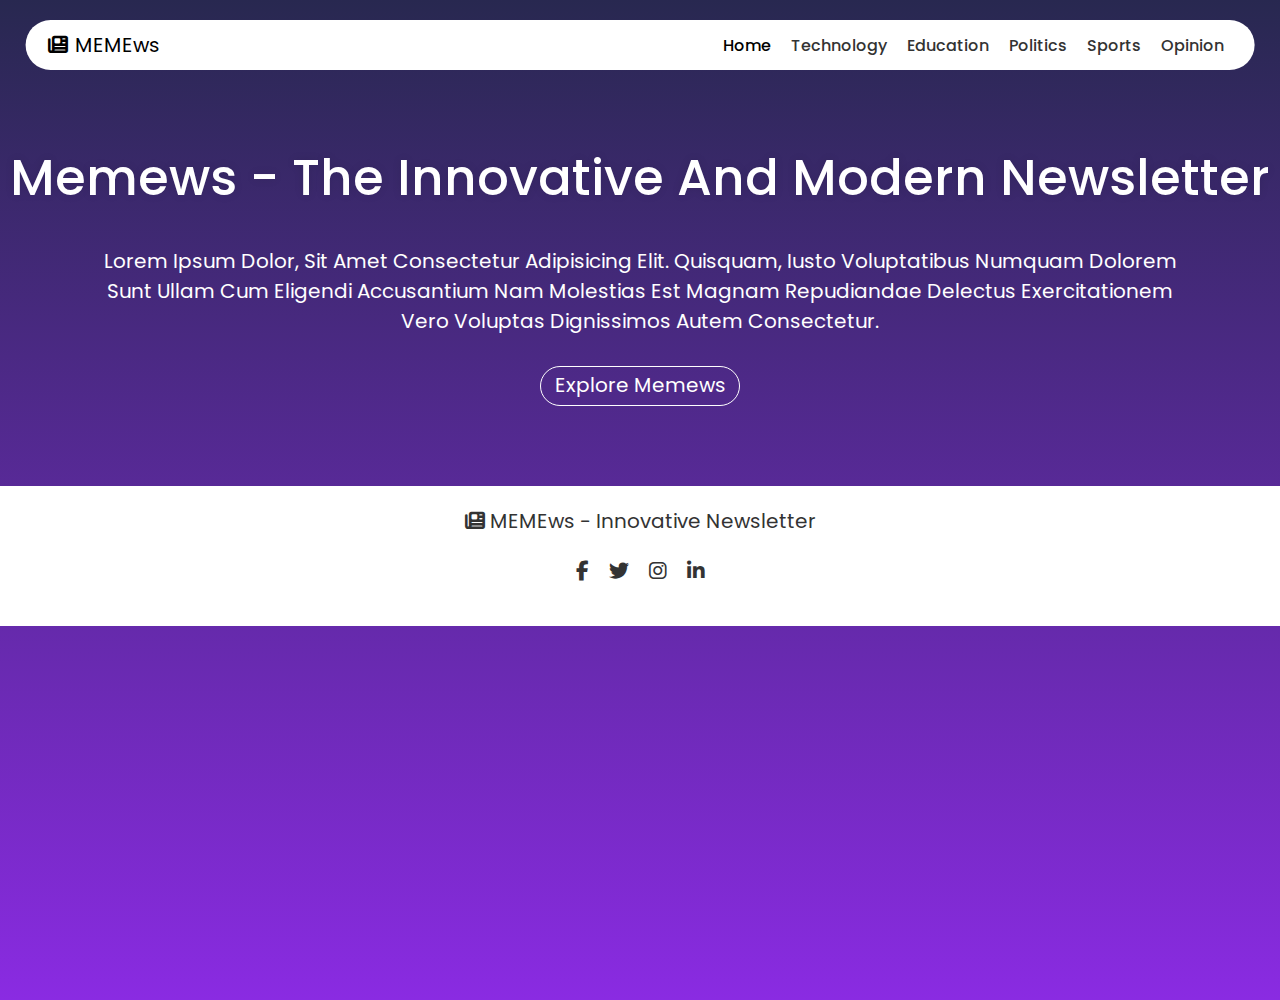
<file: Navigation Bar copy/TopFixed/index.html>
<!DOCTYPE html>
<html lang="en">
<head>
    <meta charset="UTF-8">
    <meta http-equiv="X-UA-Compatible" content="IE=edge">
    <meta name="viewport" content="width=device-width, initial-scale=1.0">
    <title>Memews</title>

    <link rel="stylesheet" href="./style.css">
    <link rel="stylesheet" href="https://cdnjs.cloudflare.com/ajax/libs/font-awesome/6.2.1/css/all.min.css">

</head>
<body>
    
    <!-- header section -->

    <header>
        <a href="#" class="logo"><i class="fas fa-newspaper"></i> MEMEws</a> 
        <nav class="navbar">
            <ul>
                <li><a href="#" class="active">Home</a></li>
                <li><a href="tech.html">Technology</a></li>
                <li><a href="edu.html">Education</a></li>
                <li><a href="pol.html">Politics</a></li>
                <li><a href="sports.html">Sports</a></li>
                <li><a href="opinion.html">Opinion</a></li>
            </ul>
        </nav>

        <div class="fas fa-bars"></div>
    </header>

    <main>
        <div class="home">
            <div class="content">
                <h1>Memews - The Innovative and Modern Newsletter</h1>
                <p>Lorem ipsum dolor, sit amet consectetur adipisicing elit. Quisquam, iusto voluptatibus numquam dolorem sunt ullam cum eligendi accusantium nam molestias est magnam repudiandae delectus exercitationem vero voluptas dignissimos autem consectetur.</p>
                <div class="more-button"><a href="explore.html">Explore Memews</a></div>
            </div>
        </div>

    </main>

    <footer>
        <a href="#" class="logo"><i class="fas fa-newspaper"></i> MEMEws - Innovative Newsletter</a>
        <div class="social">
            <a href="#"><i class="fab fa-facebook-f"></i></a>
            <a href="#"><i class="fab fa-twitter"></i></a>
            <a href="#"><i class="fab fa-instagram"></i></a>
            <a href="#"><i class="fab fa-linkedin-in"></i></a>
        </div>
    </footer>


    <script src="https://cdnjs.cloudflare.com/ajax/libs/jquery/3.6.1/jquery.min.js"></script>
    <script src="./app.js"></script>
</body>
</html>
</file>
<file: Navigation Bar copy/TopFixed/style.css>
@import url('https://fonts.googleapis.com/css2?family=Poppins:ital,wght@0,100;0,300;0,400;0,500;1,300;1,400;1,500&display=swap');

:root{
    --pink:#FFC0CB;
    --violet:#8A2BE2;
}

*{
    font-family:'Poppins', sans-serif;
    text-transform: capitalize;
    text-decoration: none;
    outline: none;
    margin: 0;padding: 0;
    box-sizing: border-box;
}

a{
    text-decoration: none;
    color:inherit;
}
*::selection{
    background-color: var(--pink);
    color: #333;
}

html{
    font-size: 62.5%;
    overflow-x: hidden;

}
body{
    background:linear-gradient(rgba(40,40,80),var(--violet));
    height: 1000px;
}
header{
    width: 96%;
    background-color: white;
    position: fixed;
    top:2rem;
    left:50%;
    transform: translateX(-50%);
    border-radius: 5rem;
    display: flex;
    align-items: center;
    justify-content: space-between;
    padding:1rem 2rem;
    z-index: 1000;
    transition : 0.2s ease-in-out;
}

.header-active{
    top:0;
    width: 100%;
    border-radius: 0;
    box-shadow: 0 0.1rem 0.3rem rgba(0,0,0,0.2);
}
header .navbar ul{
    display: flex;
    align-items: center;
    justify-content: space-between;
    list-style-type: none;
}

header .navbar ul li{
    margin: 0 1rem;
}

header .navbar ul li a{
    color: #333;
    font-size: 1.6rem;
    font-weight: 500;
    transition: 0.2s;
}

header .navbar ul li a:hover,
header .navbar ul li a.active{
    color: #000;
}


header .logo{
    font-size: 2rem;
    font-weight: 400;
}

header .logo i{
    color:#000;
    padding:0 0.2rem;
}

header .fa-bars{
    font-size: 2rem;
    color: #333;
    cursor: pointer;
    display: none;
    transition: 0.2s;
}


header .fa-times{
    transform: rotate(180deg);
    color: #000;
    transition: 0.2s;
}

.home .content{
    display: flex;
    align-items: center;
    justify-content: center;
    flex-flow: column;
    padding: 14rem 0 8rem 0;
    text-align: center;
}

.home .content h1{
    font-size: 5rem;
    font-weight: 500;
    color: #fff;
    padding:0 1rem;
    text-shadow: 0 0 1rem  rgba(0,0,0,0.1);
    text-transform: capitalize;
}

.home .content p{
    font-size: 2rem;
    color: #fff;
    padding: 3rem 10rem;
}

.home .content a{
    font-size: 2rem;
    color: #fff;
}

.more-button{
    height:4rem;
    width:20rem;
    border-radius: 5rem;
    border: 1px solid #fff;
    padding-top: 0.3rem ;
    cursor: pointer;
    transition: .2s;
}
.more-button:hover{
    border: transparent;
    background-color: black;
}




footer{
    display: flex;
    width: 100%;
    font-size: 2rem;
    bottom:0;
    background-color: #fff;
    padding: 2rem 0;
    display: flex;
    align-items: center;
    justify-content: space-between;
    flex-flow: column;
    color: #333;
}
footer .social{
    display: flex;
    align-items: center;
    justify-content: space-between;
    padding: 1rem 0;
}

footer .social a{
    color: #333;
    font-size: 2rem;
    padding: 1rem;
    transition: 0.2s;
}




/* media */

@media(max-width : 768px){
    html{
        font-size: 50%;
    }

    header .fa-bars{
        display: block;
    }

    header .navbar{
        position: fixed;
        top: 0;
        left: -100rem;
        width: 100%;
        height: 100vh;
        background-color: white;
        border-radius: 1rem;
        transition: 0.7s;
    }

    header .navbar ul{
        flex-flow: column;
        padding: 2rem 0;
    }

    header .navbar ul li{
        margin: 1rem 0;
        width:100%;
        text-align: center;
    }

    header .navbar ul li a{
        font-size: 2.6rem;
        display: block;
    }

    header .nav-toggle{
        height:100vh;
        left:0;
        opacity: 1;
    }
    .home .content p{
        padding: 1.5rem 2rem;
    }

}
</file>
